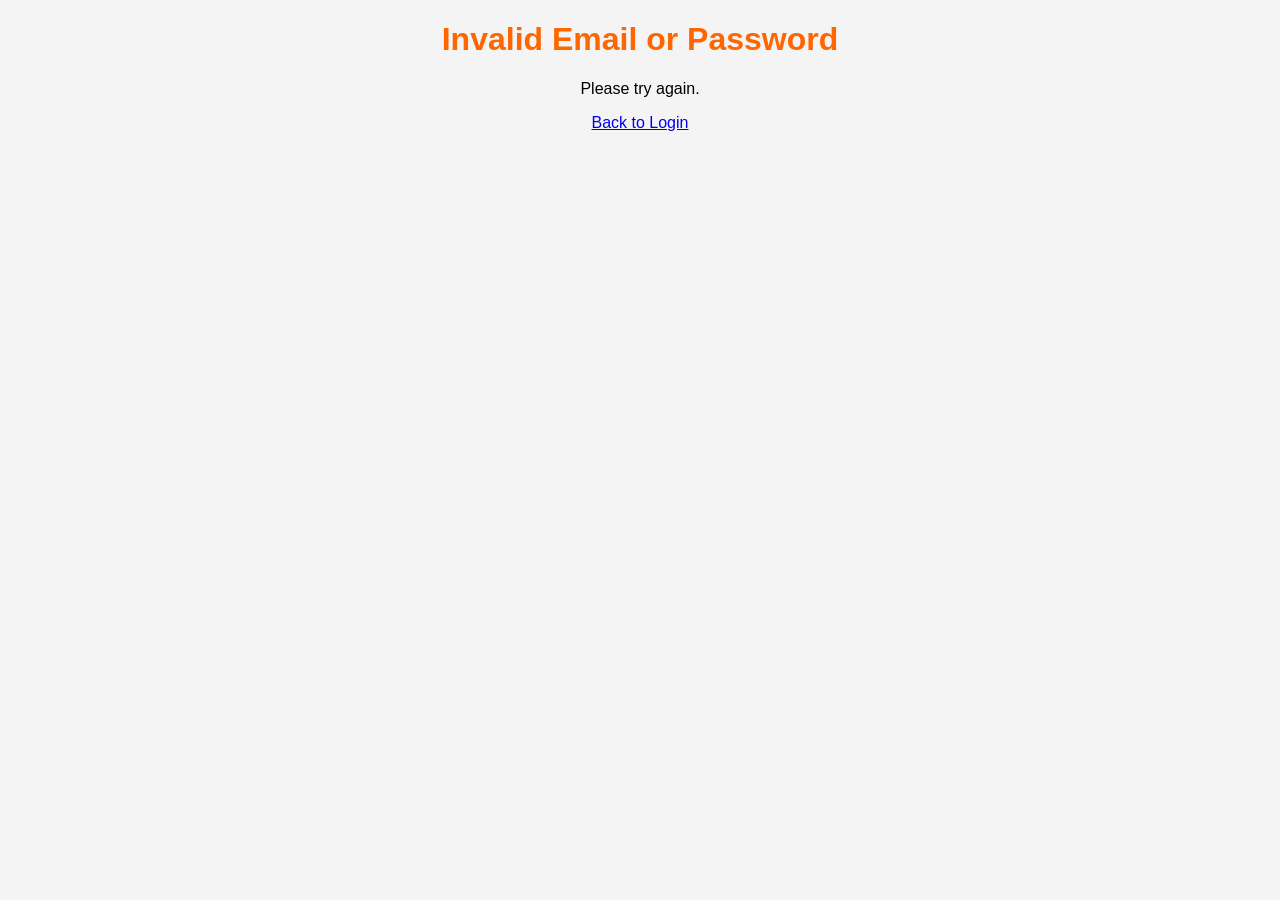
<file: web/loginerror.html>
<!DOCTYPE html>
<html>
<head>
    <title>Login Failed</title>
    <link rel="stylesheet" href="style.css">
</head>
<body>

<h1>Invalid Email or Password</h1>

<p>Please try again.</p>

<a href="login.html">
    Back to Login
</a>

</body>
</html>
</file>
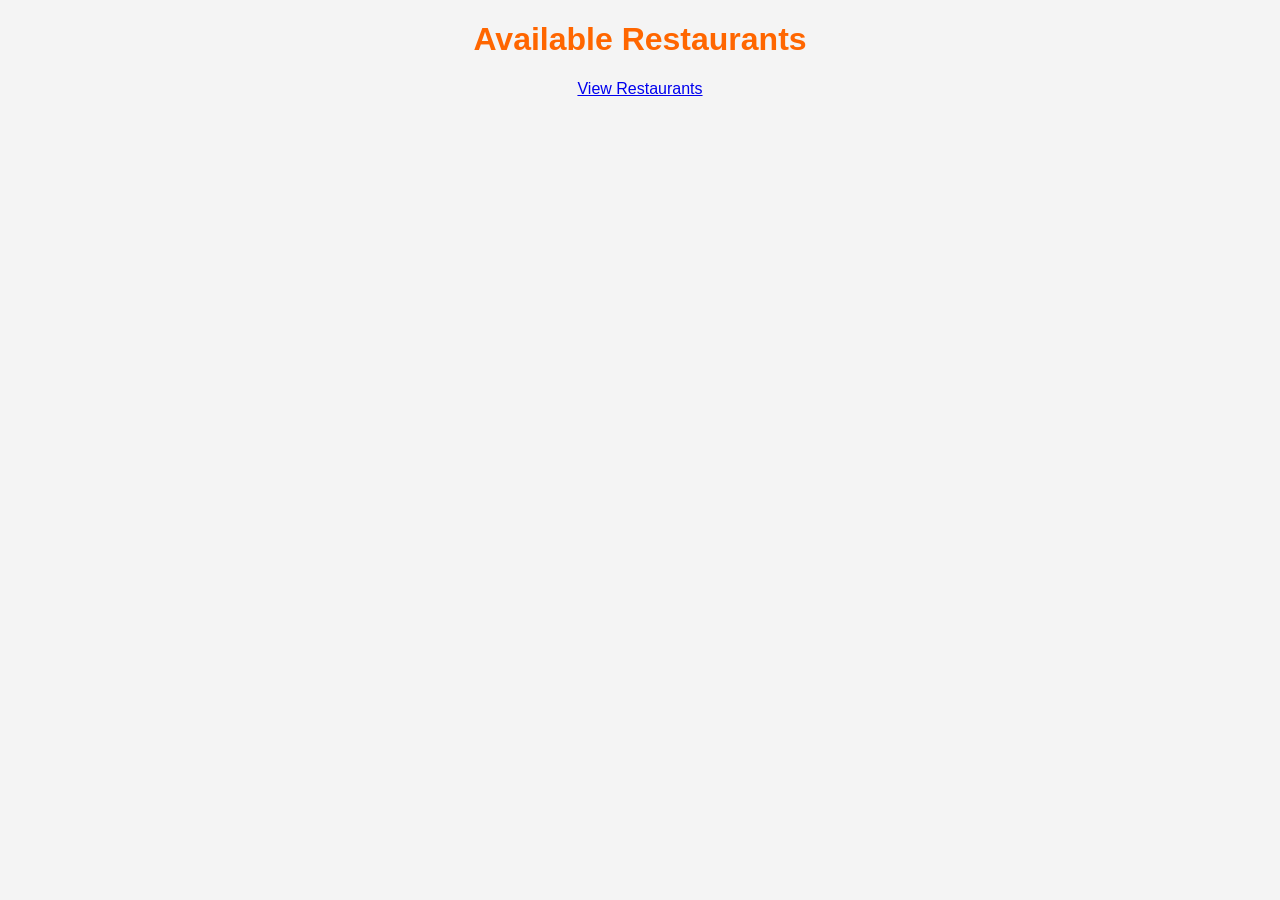
<file: web/restaurants.html>
<!DOCTYPE html>
<html>
<head>
    <title>Restaurants</title>
    <link rel="stylesheet" href="style.css">
</head>
<body>

<h1>Available Restaurants</h1>

<a href="restaurant">
    View Restaurants
</a>

</body>
</html>
</file>
<file: web/style.css>
body {
    margin: 0;
    padding: 0;
    font-family: Arial, sans-serif;
    overflow-x: hidden;
}

/* VIDEO BACKGROUND PAGES */
.video-page {
    min-height: 100vh;
}

.video-bg {
    position: fixed;
    top: 0;
    left: 0;
    width: 100%;
    height: 100%;

    object-fit: cover;
    z-index: -2;
}

.overlay {
    position: fixed;
    top: 0;
    left: 0;
    width: 100%;
    height: 100%;

    background: rgba(0,0,0,0.35);
    z-index: -1;
}

/* IMAGE BACKGROUND PAGES */
.image-page {
    min-height: 100vh;
    background: linear-gradient(rgba(0,0,0,0.45), rgba(0,0,0,0.45)),
                url("images/food-bg.jpg");
    background-size: cover;
    background-position: center;
    background-attachment: fixed;
}

.container,
.page-container {
    text-align: center;
    padding-top: 40px;
    padding-bottom: 40px;
}







body {
    font-family: Arial, sans-serif;
    background: #f4f4f4;
    text-align: center;
    margin: 0;
    padding: 0;
}

.container {
    margin-top: 80px;
}

h1 {
    color: #ff6600;
}

h2 {
    color: #333;
}

form {
    width: 350px;
    background: white;
    padding: 25px;
    margin: 60px auto;
    border-radius: 15px;
    box-shadow: 0 0 15px lightgray;
}

input[type="text"],
input[type="email"],
input[type="password"],
input[type="number"] {

    width: 90%;
    padding: 12px;
    margin-top: 8px;
    border-radius: 8px;
    border: 1px solid #ccc;
}

input[type="submit"] {

    background: #ff6600;
    color: white;
    border: none;
    padding: 12px 25px;
    border-radius: 8px;
    cursor: pointer;
    font-size: 16px;
}

input[type="submit"]:hover {
    background: #e65c00;
}

.btn {
    background: #ff6600;
    color: white;
    padding: 12px 25px;
    border-radius: 8px;
    text-decoration: none;
    display: inline-block;
    width: 200px;
}

.btn:hover {
    background: #e65c00;
}

.logout-btn {
    background: red;
    color: white;
    padding: 12px 25px;
    border-radius: 8px;
    text-decoration: none;
}
</file>
